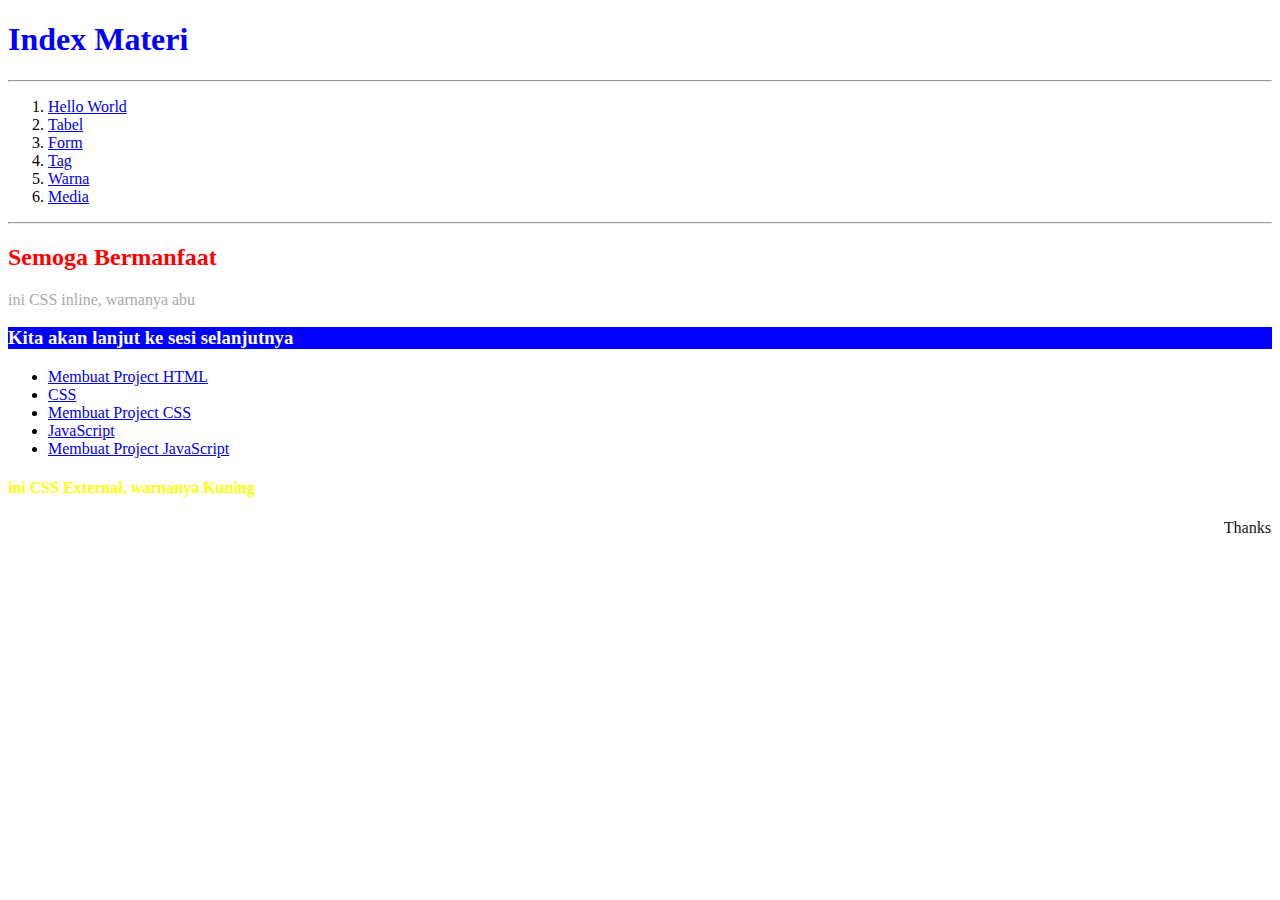
<file: index.html>
<!DOCTYPE html>
<html lang="en">
<head>
	<meta charset="UTF-8">
	<title>Document</title>
	<link rel="stylesheet" href="css.css">
</head>
<body>


	<style>
		h1 {
			color: blue;
		}

		h2 {
			color: red;
		}

		h3 {
			color: white;
		}
	</style>


	<h1>Index Materi</h1>
	<hr>
	<ol>
		<li>
			<a href="HelloWorld.html">Hello World</a>
		</li>
		<li>
			<a href="tabel.html">Tabel</a>
		</li>
		<li>
			<a href="form.html">Form</a>
		</li>
		<li>
			<a href="tag.html">Tag</a>
		</li>
		<li>
			<a href="Warna.html">Warna</a>
		</li>
		<li>
			<a href="multimedia.html">Media</a>
		</li>
	</ol>
	<hr>
	<h2>Semoga Bermanfaat</h2>

	<p style="color: darkgray"> ini CSS inline, warnanya abu</p>	

	<h3 style="background-color: blue">Kita akan lanjut ke sesi selanjutnya</h3>
	<ul>
		<li>
			<a href="#">Membuat Project HTML</a>
		</li>
		<li>
			<a href="#">CSS</a>
		</li>
		<li>
			<a href="#">Membuat Project CSS</a>
		</li>
		<li>
			<a href="#">JavaScript</a>
		</li>
		<li>
			<a href="#">Membuat Project JavaScript</a>
		</li>
	</ul>

	<h4> ini CSS External, warnanya Kuning</h4>

	<marquee behavior="" direction="">
		Thanks...by Nelsen Niko
	</marquee>
</body>
</html>
</file>
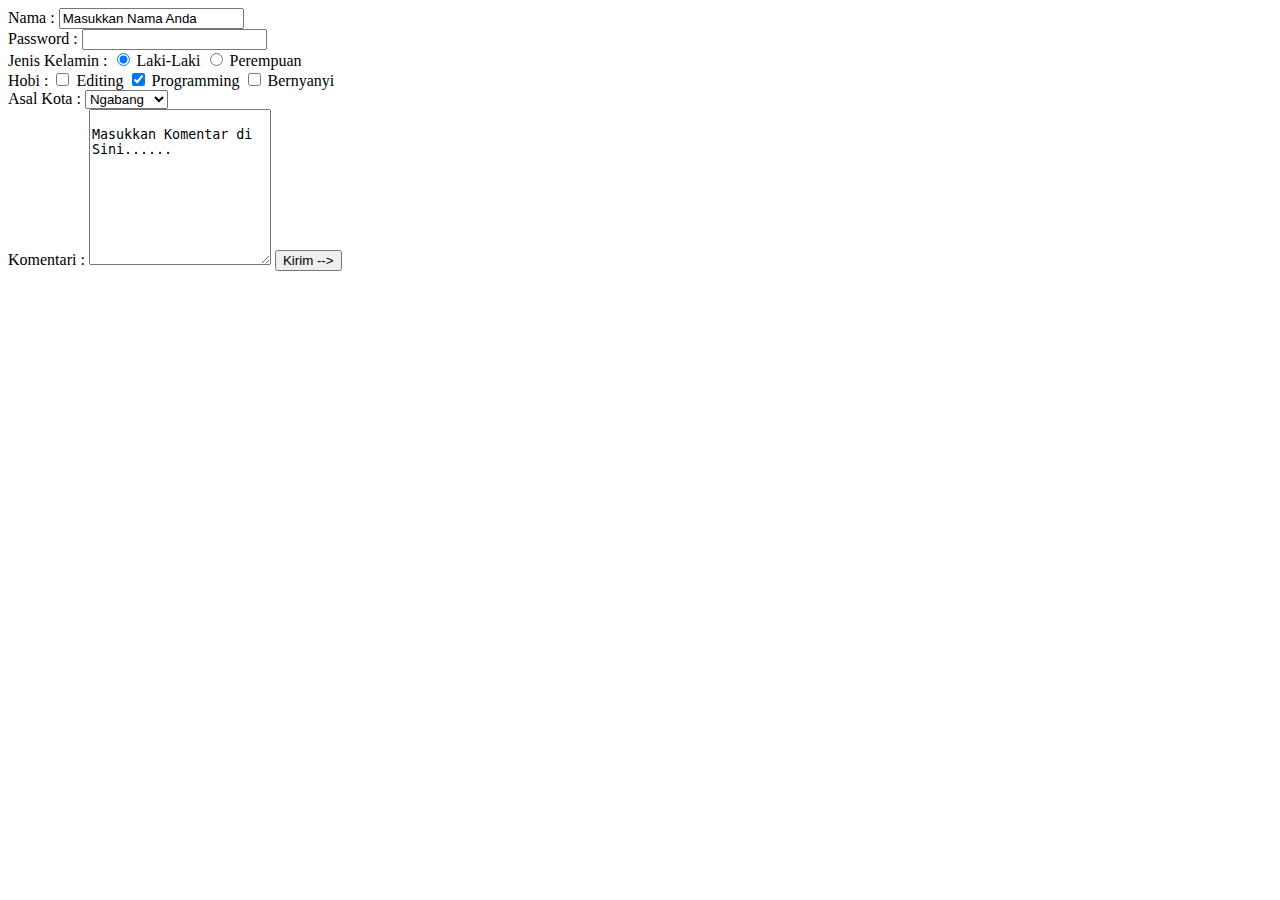
<file: form.html>
<!DOCTYPE html>
<html lang="en">
<head>
	<meta charset="UTF-8">
	<title>Form HTML</title>
</head>
<body>
	<form action="sukses.html" target="blank" method="get">
		Nama : <input type="text" name="nama" value="Masukkan Nama Anda">
		<br>

		Password : <input type="password" name="password">
		<br>

		Jenis Kelamin :
		<input type="radio" name="jenis_kelamin" value="laki-laki" checked="">
		Laki-Laki
		<input type="radio" name="jenis_kelamin" value="perempuan">
		Perempuan
		<br>

		Hobi : <input type="checkbox" name="hobi_edit"> Editing
		<input type="checkbox" name="hobi_programming" checked=""> Programming
		<input type="checkbox" name="hobi_nyanyi"> Bernyanyi
		<br>

		Asal Kota :
		<select name="asal" id="">
			<option value="Kutoarjo"> Kutoarjo</option>
			<option value="" selected="">Ngabang</option>
			<option value="Purworejo"> Purworejo</option>
		</select>
		<br>

		Komentari :
		<textarea name="Komentar" id="" cols="" rows="10">
			Masukkan Komentar di Sini......
		</textarea>

		<input type="submit" value="Kirim -->">

	</form>
</body>
</html>
</file>
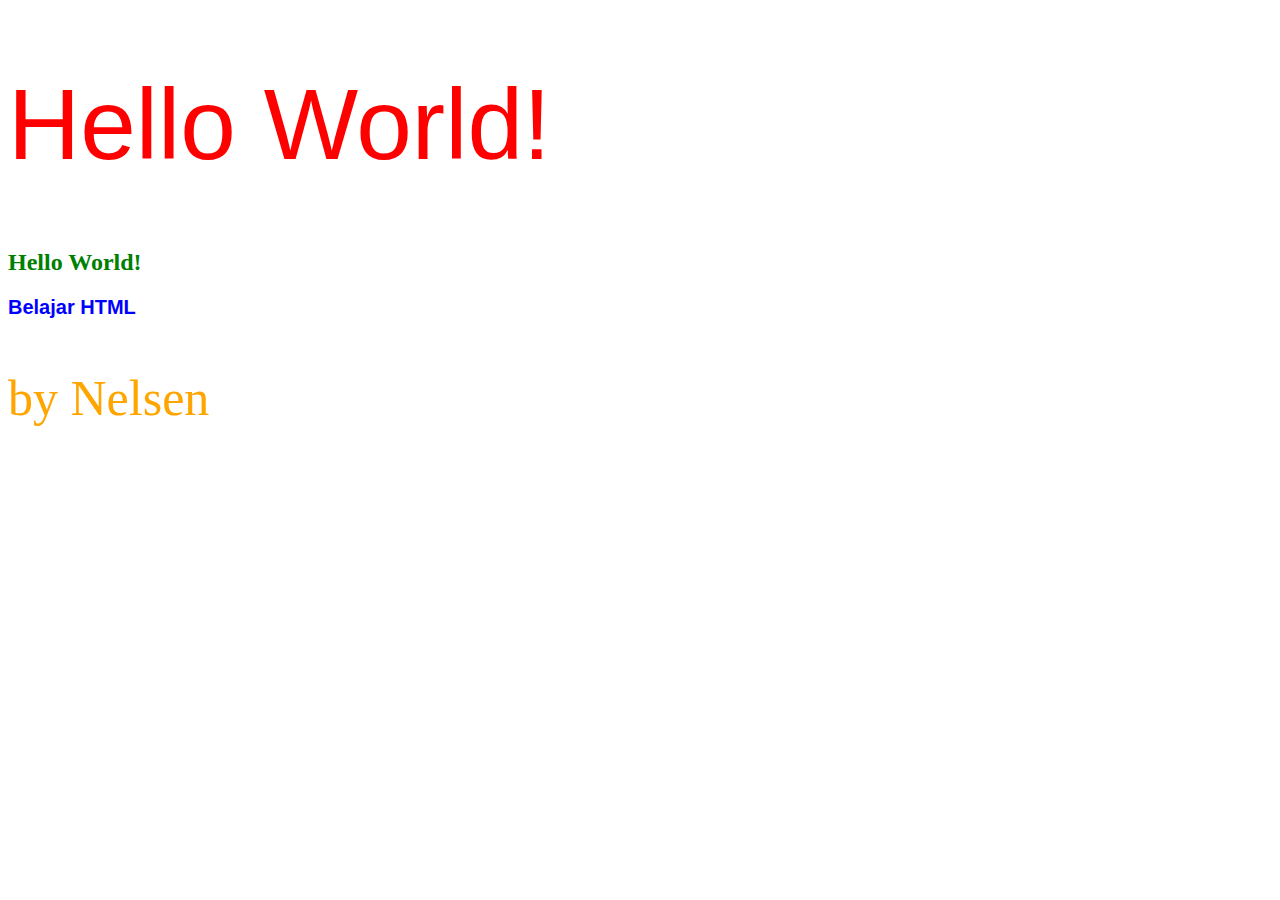
<file: HelloWorld.html>
<!DOCTYPE html>
<html>
<head>
	<title>Hello World!</title>
</head>
<body>

	<style>
		h1 {
			font-family: sans-serif;
			font-size: 100px;
			color: red;
			font-weight: normal;
		}

		h2 {
			font-family: serif;
			color: green;
		}

		h3 {
			font-family: arial;
			color: blue;
			font-size: 20px;
		}

		p {
			font-family: verdana;
			color: orange;
			font-size: 50px;
		}
	</style>

	<h1>Hello World!</h1>
	<h2>Hello World!</h2>
	<h3>Belajar HTML</h3>
	<p>by Nelsen</p>
</body>
</html>
</file>
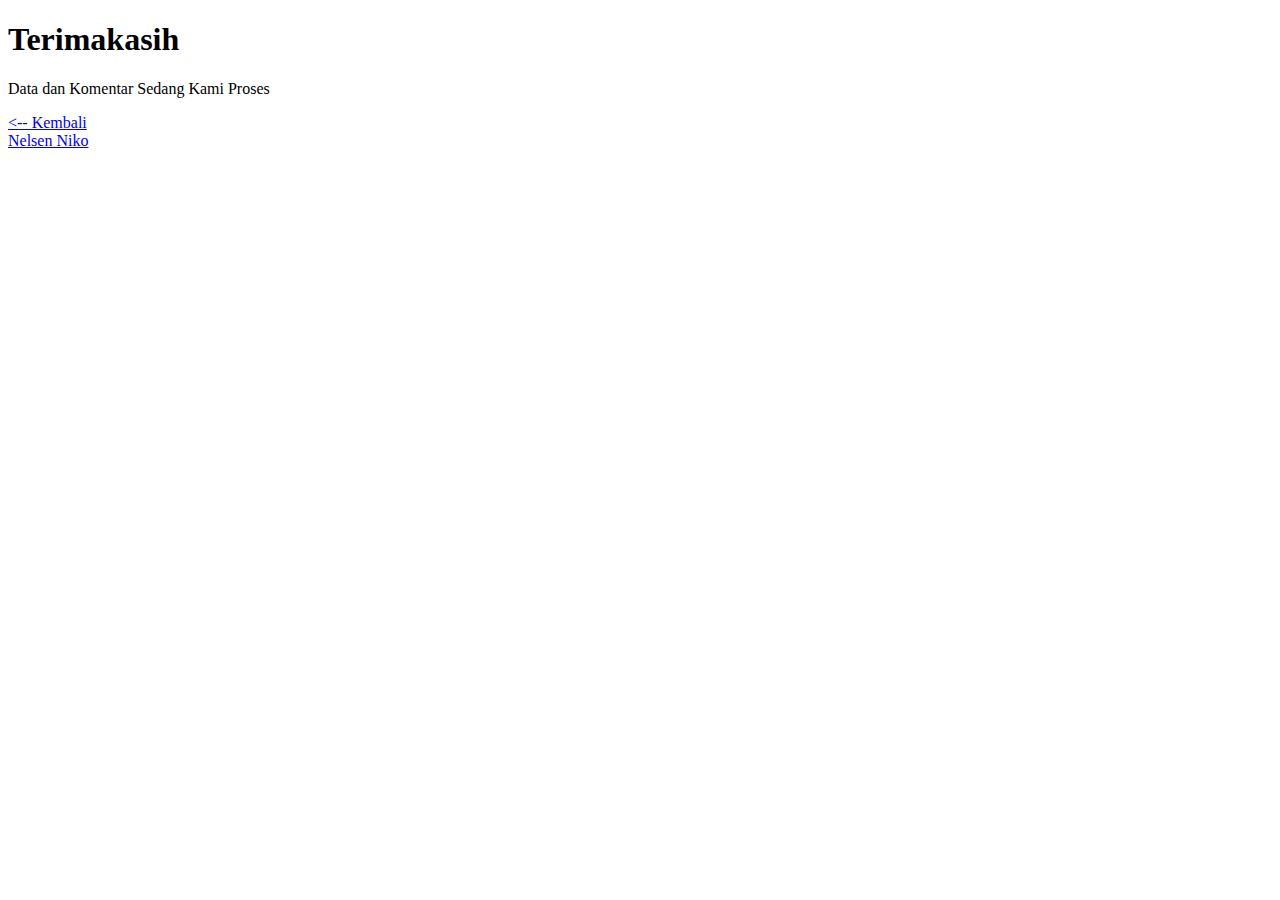
<file: sukses.html>
<!DOCTYPE html>
<html lang="en">
<head>
	<meta charset="UTF-8">
	<title>Sukses</title>
</head>
<body>
	<h1>Terimakasih</h1>
	<p>Data dan Komentar Sedang Kami Proses</p>
	<a href="form.html"><-- Kembali </a>
	<br>
	<a href="https://nelsenniko.blogspot.com" target="blank">Nelsen Niko</a>
</body>
</html>
</file>
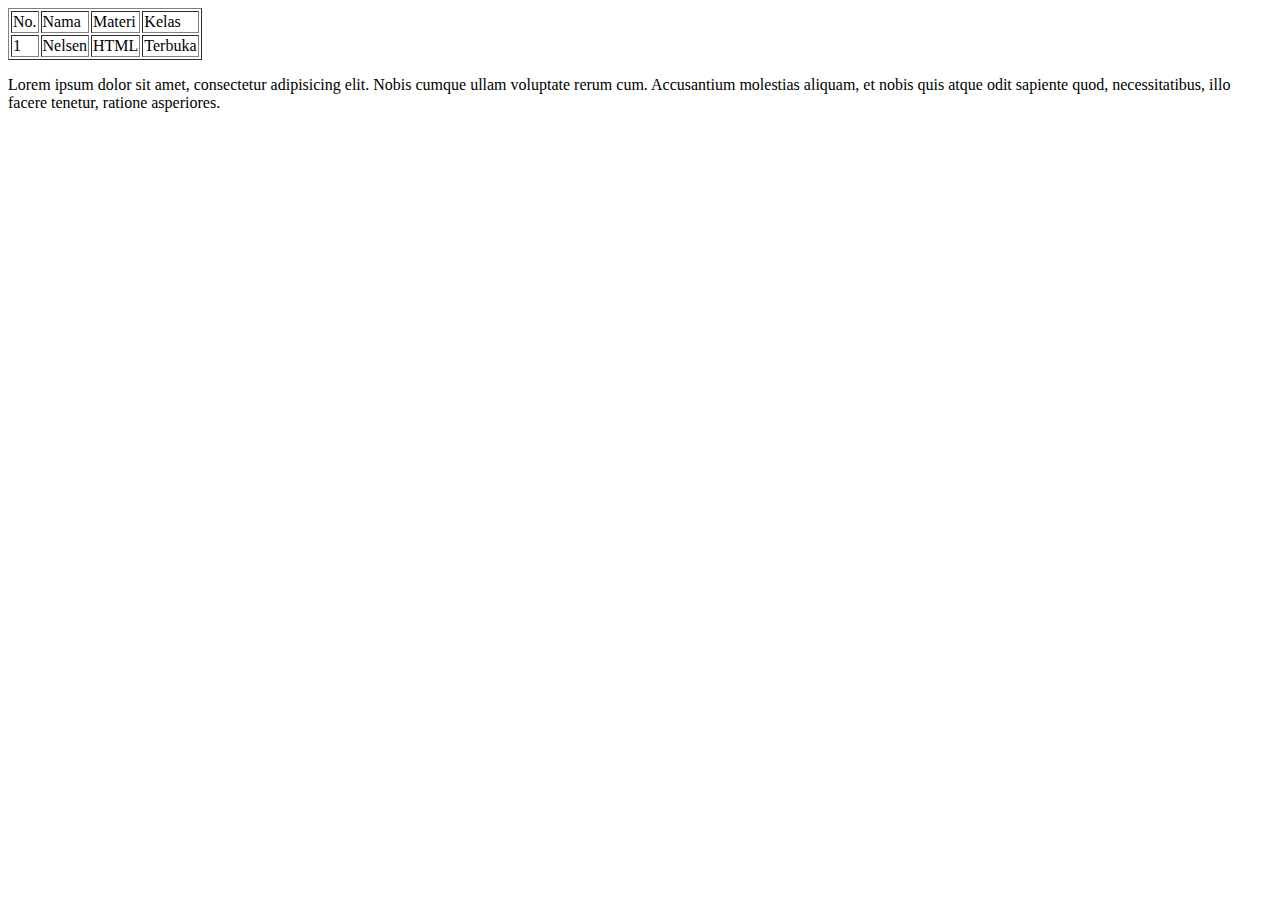
<file: tabel.html>
<!DOCTYPE html>
<html lang="en">
<head>
	<meta charset="UTF-8">
	<title>Tabel HTML</title>
</head>
<body>
	<table border="1">
		<tr>
			<td>No.</td>
			<td>Nama</td>
			<td>Materi</td>
			<td>Kelas</td>
		</tr>
		<tr>
			<td>1</td>
			<td>Nelsen</td>
			<td>HTML</td>
			<td>Terbuka</td>
		</tr>
	</table>
	<p>Lorem ipsum dolor sit amet, consectetur adipisicing elit. Nobis cumque ullam voluptate rerum cum. Accusantium molestias aliquam, et nobis quis atque odit sapiente quod, necessitatibus, illo facere tenetur, ratione asperiores.</p>
</body>
</html>
</file>
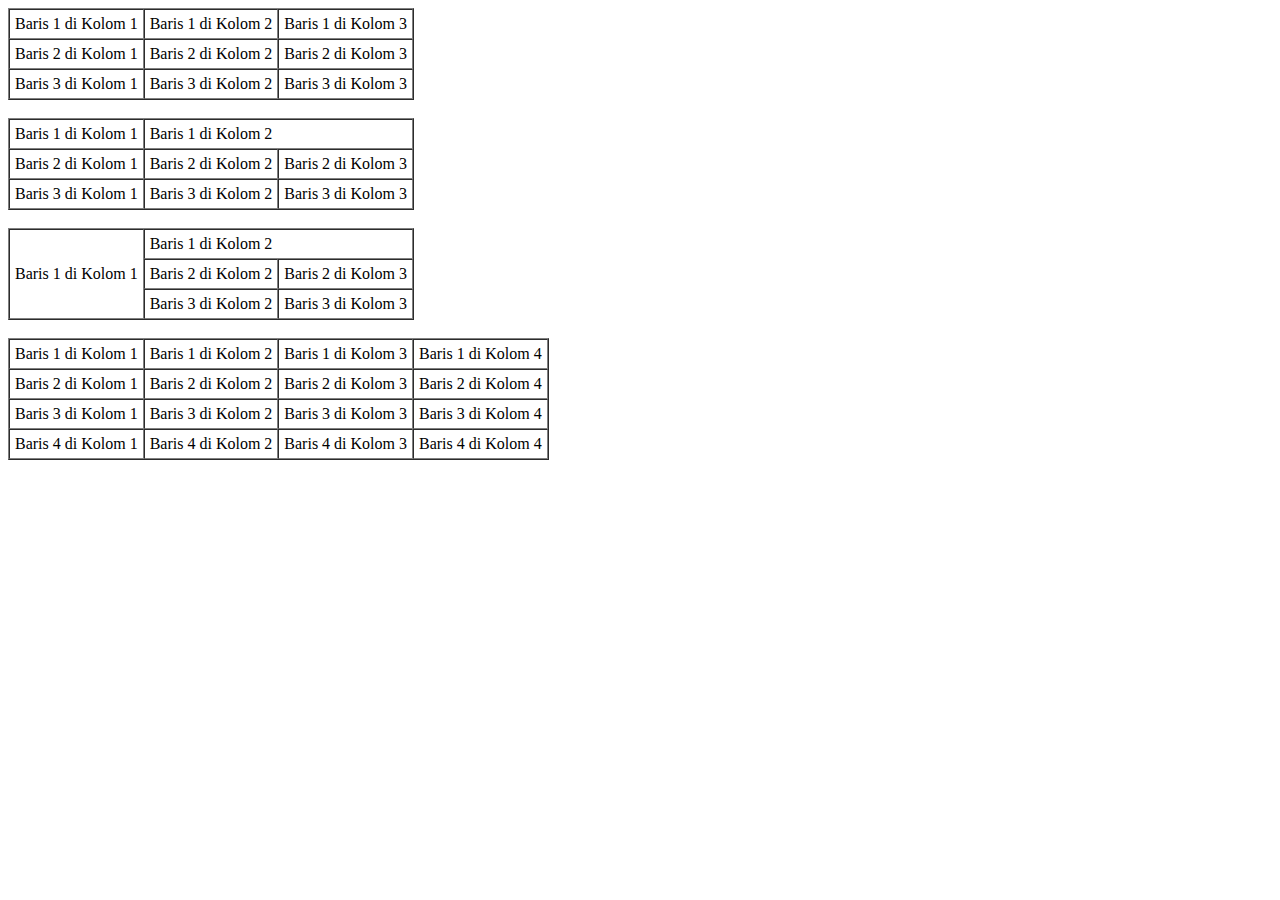
<file: tabellanjutan.html>
<!DOCTYPE html>
<html lang="en">
<head>
	<meta charset="UTF-8">
	<title>Tabel HTML #2</title>
</head>
<body>
	<table border="1" cellspacing="0" cellpadding="5">
		<tr>
			<td>Baris 1 di Kolom 1</td>
			<td>Baris 1 di Kolom 2</td>
			<td>Baris 1 di Kolom 3</td>
		</tr>
		<tr>
			<td>Baris 2 di Kolom 1</td>
			<td>Baris 2 di Kolom 2</td>
			<td>Baris 2 di Kolom 3</td>
		</tr>
		<tr>
			<td>Baris 3 di Kolom 1</td>
			<td>Baris 3 di Kolom 2</td>
			<td>Baris 3 di Kolom 3</td>
		</tr>
	</table>
	<br>

	<table border="1" cellspacing="0" cellpadding="5">
		<tr>
			<td>Baris 1 di Kolom 1</td>
			<td colspan="2">Baris 1 di Kolom 2</td>
		</tr>
		<tr>
			<td>Baris 2 di Kolom 1</td>
			<td>Baris 2 di Kolom 2</td>
			<td>Baris 2 di Kolom 3</td>
		</tr>
		<tr>
			<td>Baris 3 di Kolom 1</td>
			<td>Baris 3 di Kolom 2</td>
			<td>Baris 3 di Kolom 3</td>
		</tr>
	</table>
	<br>

	<table border="1" cellspacing="0" cellpadding="5">
		<tr>
			<td rowspan="3">Baris 1 di Kolom 1</td>
			<td colspan="2">Baris 1 di Kolom 2</td>
		</tr>
		<tr>
			
			<td>Baris 2 di Kolom 2</td>
			<td>Baris 2 di Kolom 3</td>
		</tr>
		<tr>
			
			<td>Baris 3 di Kolom 2</td>
			<td>Baris 3 di Kolom 3</td>
		</tr>
	</table>
	<br>

	<table border="1" cellspacing="0" cellpadding="5">
		<tr>
			<td>Baris 1 di Kolom 1</td>
			<td>Baris 1 di Kolom 2</td>
			<td>Baris 1 di Kolom 3</td>
			<td>Baris 1 di Kolom 4</td>
		</tr>
		<tr>
			<td>Baris 2 di Kolom 1</td>
			<td>Baris 2 di Kolom 2</td>
			<td>Baris 2 di Kolom 3</td>
			<td>Baris 2 di Kolom 4</td>
		</tr>
		<tr>
			<td>Baris 3 di Kolom 1</td>
			<td>Baris 3 di Kolom 2</td>
			<td>Baris 3 di Kolom 3</td>
			<td>Baris 3 di Kolom 4</td>
		</tr>
		<tr>
			<td>Baris 4 di Kolom 1</td>
			<td>Baris 4 di Kolom 2</td>
			<td>Baris 4 di Kolom 3</td>
			<td>Baris 4 di Kolom 4</td>
		</tr>
	</table>
</body>
</html>
</file>
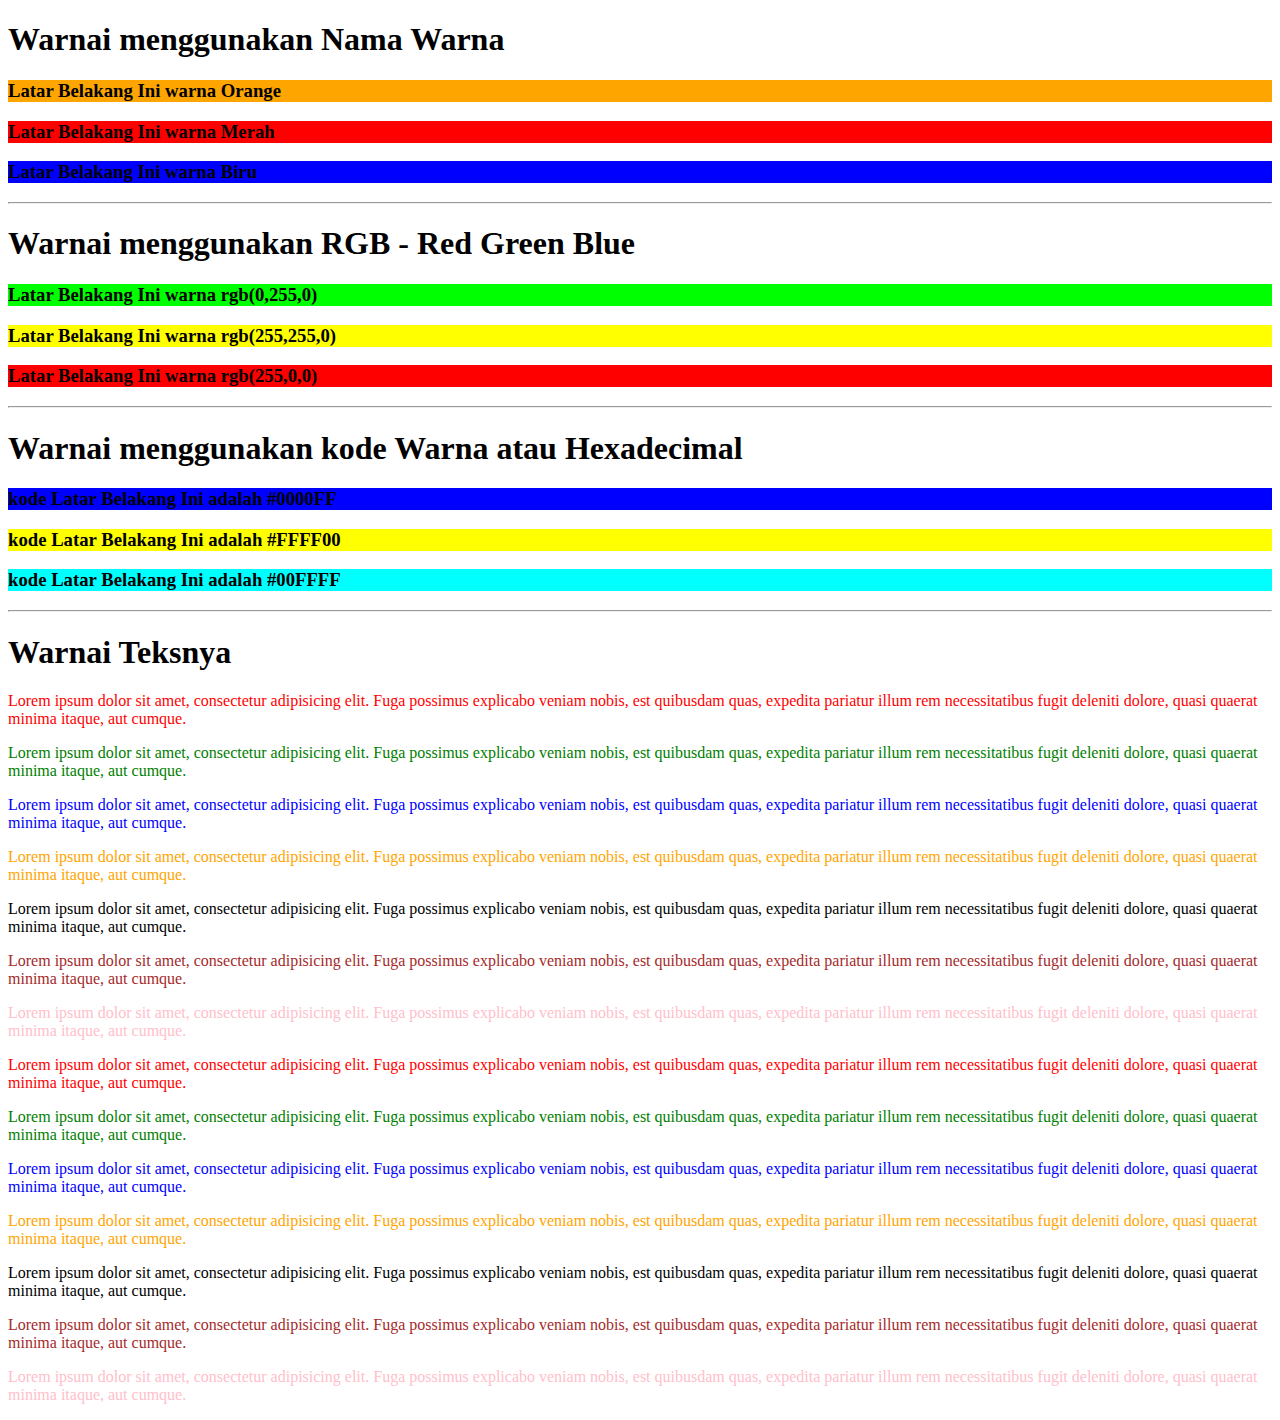
<file: Warna.html>
<!DOCTYPE html>
<html lang="en">
<head>
	<meta charset="UTF-8">
	<title>Warna HTML</title>
</head>
<body>

	<h1>Warnai menggunakan Nama Warna</h1>
	<h3 style="background-color: orange">
		Latar Belakang Ini warna Orange
	</h3>

	<h3 style="background-color: red">
		Latar Belakang Ini warna Merah
	</h3>

	<h3 style="background-color: blue">
		Latar Belakang Ini warna Biru
	</h3> <hr>


	<h1>Warnai menggunakan RGB - Red Green Blue</h1>
	<h3 style="background-color: rgb(0,255,0);">
		Latar Belakang Ini warna rgb(0,255,0)
	</h3>

	<h3 style="background-color: rgb(255,255,0);">
		Latar Belakang Ini warna rgb(255,255,0)
	</h3>

	<h3 style="background-color: rgb(255,0,0);">
		Latar Belakang Ini warna rgb(255,0,0)
	</h3> <hr>


	<h1>Warnai menggunakan kode Warna atau Hexadecimal</h1>
	<h3 style="background-color: #0000FF">
		kode Latar Belakang Ini adalah #0000FF
	</h3>

	<h3 style="background-color: #FFFF00">
		kode Latar Belakang Ini adalah #FFFF00
	</h3>

	<h3 style="background-color: #00FFFF">
		kode Latar Belakang Ini adalah #00FFFF
	</h3> <hr>


	<h1>Warnai Teksnya</h1>
	<p style="color: red">
		Lorem ipsum dolor sit amet, consectetur adipisicing elit. Fuga possimus explicabo veniam nobis, est quibusdam quas, expedita pariatur illum rem necessitatibus fugit deleniti dolore, quasi quaerat minima itaque, aut cumque.
	</p>

	<p style="color: green">
		Lorem ipsum dolor sit amet, consectetur adipisicing elit. Fuga possimus explicabo veniam nobis, est quibusdam quas, expedita pariatur illum rem necessitatibus fugit deleniti dolore, quasi quaerat minima itaque, aut cumque.
	</p>

	<p style="color: blue">
		Lorem ipsum dolor sit amet, consectetur adipisicing elit. Fuga possimus explicabo veniam nobis, est quibusdam quas, expedita pariatur illum rem necessitatibus fugit deleniti dolore, quasi quaerat minima itaque, aut cumque.
	</p>

	<p style="color: orange">
		Lorem ipsum dolor sit amet, consectetur adipisicing elit. Fuga possimus explicabo veniam nobis, est quibusdam quas, expedita pariatur illum rem necessitatibus fugit deleniti dolore, quasi quaerat minima itaque, aut cumque.
	</p>

	<p style="color: black">
		Lorem ipsum dolor sit amet, consectetur adipisicing elit. Fuga possimus explicabo veniam nobis, est quibusdam quas, expedita pariatur illum rem necessitatibus fugit deleniti dolore, quasi quaerat minima itaque, aut cumque.
	</p>

	<p style="color: brown">
		Lorem ipsum dolor sit amet, consectetur adipisicing elit. Fuga possimus explicabo veniam nobis, est quibusdam quas, expedita pariatur illum rem necessitatibus fugit deleniti dolore, quasi quaerat minima itaque, aut cumque.
	</p>

	<p style="color: pink">
		Lorem ipsum dolor sit amet, consectetur adipisicing elit. Fuga possimus explicabo veniam nobis, est quibusdam quas, expedita pariatur illum rem necessitatibus fugit deleniti dolore, quasi quaerat minima itaque, aut cumque.
	</p>

	<p style="color: red">
		Lorem ipsum dolor sit amet, consectetur adipisicing elit. Fuga possimus explicabo veniam nobis, est quibusdam quas, expedita pariatur illum rem necessitatibus fugit deleniti dolore, quasi quaerat minima itaque, aut cumque.
	</p>

	<p style="color: green">
		Lorem ipsum dolor sit amet, consectetur adipisicing elit. Fuga possimus explicabo veniam nobis, est quibusdam quas, expedita pariatur illum rem necessitatibus fugit deleniti dolore, quasi quaerat minima itaque, aut cumque.
	</p>

	<p style="color: blue">
		Lorem ipsum dolor sit amet, consectetur adipisicing elit. Fuga possimus explicabo veniam nobis, est quibusdam quas, expedita pariatur illum rem necessitatibus fugit deleniti dolore, quasi quaerat minima itaque, aut cumque.
	</p>

	<p style="color: orange">
		Lorem ipsum dolor sit amet, consectetur adipisicing elit. Fuga possimus explicabo veniam nobis, est quibusdam quas, expedita pariatur illum rem necessitatibus fugit deleniti dolore, quasi quaerat minima itaque, aut cumque.
	</p>

	<p style="color: black">
		Lorem ipsum dolor sit amet, consectetur adipisicing elit. Fuga possimus explicabo veniam nobis, est quibusdam quas, expedita pariatur illum rem necessitatibus fugit deleniti dolore, quasi quaerat minima itaque, aut cumque.
	</p>

	<p style="color: brown">
		Lorem ipsum dolor sit amet, consectetur adipisicing elit. Fuga possimus explicabo veniam nobis, est quibusdam quas, expedita pariatur illum rem necessitatibus fugit deleniti dolore, quasi quaerat minima itaque, aut cumque.
	</p>

	<p style="color: pink">
		Lorem ipsum dolor sit amet, consectetur adipisicing elit. Fuga possimus explicabo veniam nobis, est quibusdam quas, expedita pariatur illum rem necessitatibus fugit deleniti dolore, quasi quaerat minima itaque, aut cumque.
	</p>

</body>
</html>
</file>
<file: css.css>
h4 {
	color: yellow;
}
</file>
